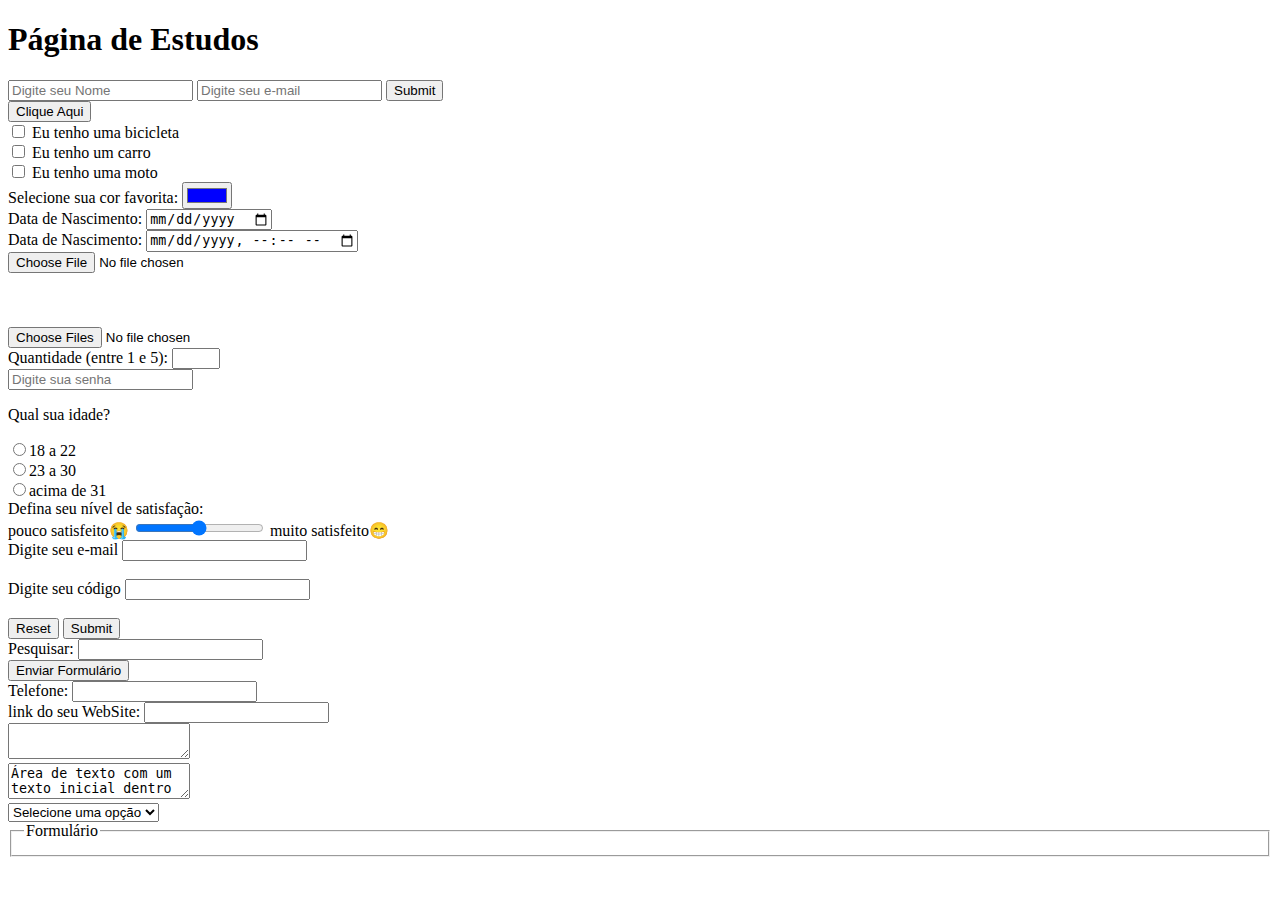
<file: index.html>
<!DOCTYPE html>
<html lang="pt-br">
<head>
    <meta charset="UTF-8">
    <meta name="viewport" content="width=device-width, initial-scale=1.0">
    <title> Formulários </title>
</head>
<body>
   <h1>Página de Estudos</h1> 
   <form metodos="get" action="envio_dados.php>">
       <input type="text" name="nome" placeholder="Digite seu Nome">
       <input type="e-mail" name="email" placeholder="Digite seu e-mail">
       <input type="submit" name="enviar" placeholder="Enviar">
   </form>

   <form>
       <input type="button" value="Clique Aqui" onclick="msg()">
   </form>

   <form>
       <input type="checkbox" name="vaiculo1" value="bicicleta">
       Eu tenho uma bicicleta<br>
       <input type="checkbox" name="veiculo2" value="carro">
       Eu tenho um carro<br>
       <input type="checkbox" name="veiculo3" value="moto">
       Eu tenho uma moto<br>
   </form>

   <form>
      Selecione sua cor favorita: <input type="color" name="favcor" value="#0000FF"> 
   </form>
    
   <form>
      Data de Nascimento: <input type="date" name="Nascimento">
   </form>
    
   <form>
      Data de Nascimento: <input type="datetime-local" name="bdaytime">
   </form>
     <!--Para permitir o envio de um único arquivo por vez-->

   <form>
    <input type="file" name="arquivo">
   </form>
   <br><br><br>
   <!--Para permitir seleção de multiplos arquivos-->

   <form>
    <input type="file" name="arquivos" multiple>
   </form>

   <form>
      Quantidade (entre 1 e 5): <input type="number" name="qtd" min="1" max="5">
   </form>

   <form>
      <input type="password" name="senha" placeholder="Digite sua senha">
   </form>

   <form>
     <p>Qual sua idade?</p>
     <input type="radio" name="idade" value="18_22">18 a 22<br>
     <input type="radio" name="idade" value="23_30">23 a 30<br>
     <input type="radio" name="idade" value="mais31">acima de 31<br>
   </form>

   <form>
     Defina seu nível de satisfação:<br>
     pouco satisfeito😭
     <input type="range" name="satisfaçao" min="0" max="10">
     muito satisfeito😁
   </form>

   <form>
      <label for="email">Digite seu e-mail</label>
      <input type="email" id="email" name="email"><br><br>
      <label for="pin">Digite seu código</label>
      <input type="text" id="pin" name="pin" maxlength="4"><br><br>
      <input type="reset" value="Reset">
      <input type="submit" value="Submit">
   </form>

   <form>
     Pesquisar: <input type="search" name="q">
   </form>

   <form>
     <input type="submit" value="Enviar Formulário">
   </form>

   <form>
     Telefone: <input type="tel" name="usetel">
   </form>

   <form>
     link do seu WebSite: <input type="url" name="webpage">
   </form>

   <form>
     <textarea></textarea>
     <br>
     <textarea>Área de texto com um texto inicial dentro </textarea>
   </form>

   <select name="lista" id="lista">
      <option>Selecione uma opção</option>
      <option>Macarrão</option>
      <option>Pizza</option>
      <option>Nhoque</option>
      <option>Canelone</option>
   </select>

   <fieldset>
      <legend>Formulário</legend>
   </fieldset> 
   
   <script>
      function msg(){
        alert("Você clicou no botão!")
      }
   </script>
</body>
</html>
</file>
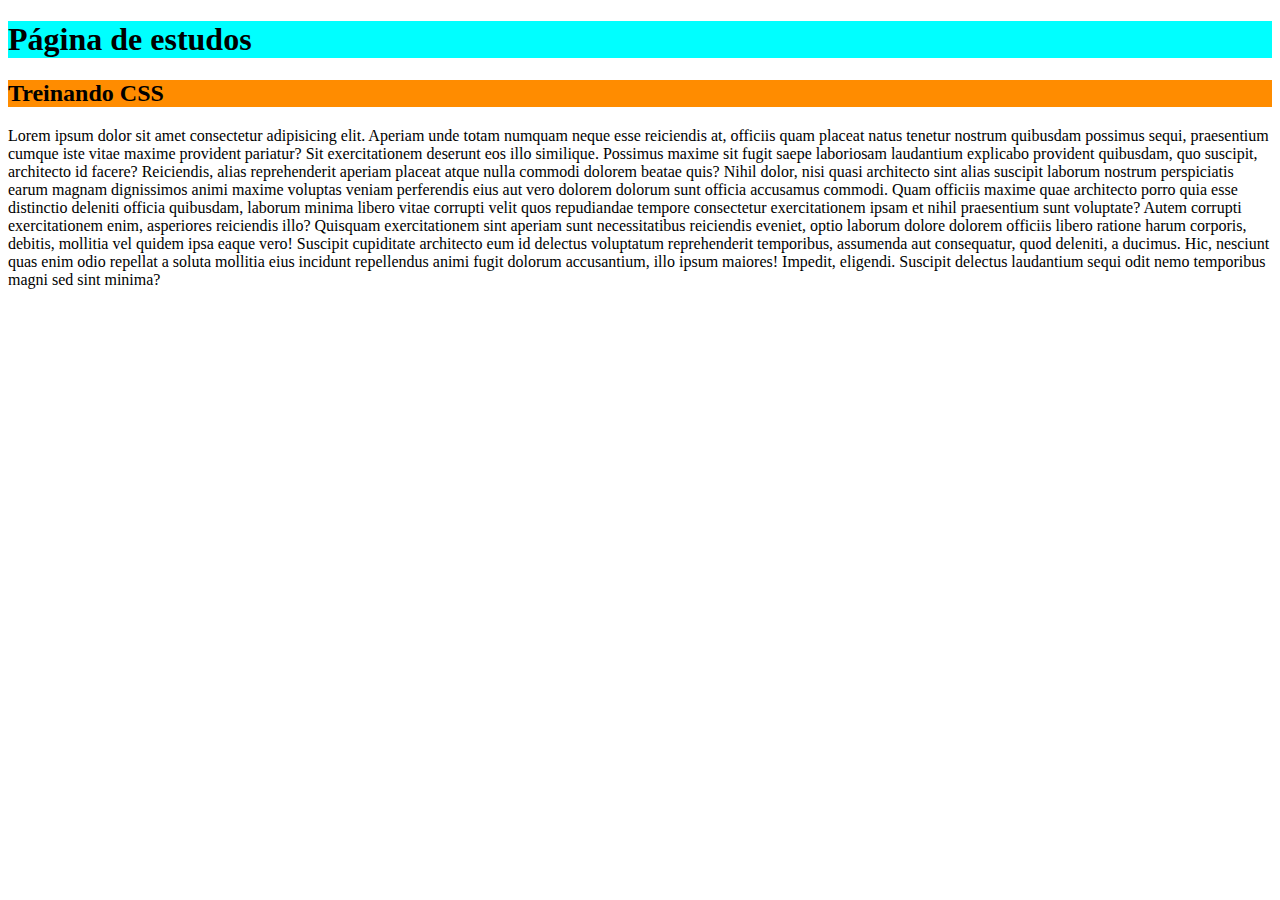
<file: exemplo_aula/index.html>
<!DOCTYPE html>
<html lang="pt-BR">
<head>
    <meta charset="UTF-8">
    <meta name="viewport" content="width=device-width, initial-scale=1.0">
    <title>Página de estudos CSS</title>
    <link rel="stylesheet" href="estilo.css">
</head>
<body>
    <h1>Página de estudos</h1>
    <h2>Treinando CSS</h2>
    <!-- lorem200 cria um texto -->
    <p>Lorem ipsum dolor sit amet consectetur adipisicing elit. Aperiam unde totam numquam neque esse reiciendis at, officiis quam placeat natus tenetur nostrum quibusdam possimus sequi, praesentium cumque iste vitae maxime provident pariatur? Sit exercitationem deserunt eos illo similique. Possimus maxime sit fugit saepe laboriosam laudantium explicabo provident quibusdam, quo suscipit, architecto id facere? Reiciendis, alias reprehenderit aperiam placeat atque nulla commodi dolorem beatae quis? Nihil dolor, nisi quasi architecto sint alias suscipit laborum nostrum perspiciatis earum magnam dignissimos animi maxime voluptas veniam perferendis eius aut vero dolorem dolorum sunt officia accusamus commodi. Quam officiis maxime quae architecto porro quia esse distinctio deleniti officia quibusdam, laborum minima libero vitae corrupti velit quos repudiandae tempore consectetur exercitationem ipsam et nihil praesentium sunt voluptate? Autem corrupti exercitationem enim, asperiores reiciendis illo? Quisquam exercitationem sint aperiam sunt necessitatibus reiciendis eveniet, optio laborum dolore dolorem officiis libero ratione harum corporis, debitis, mollitia vel quidem ipsa eaque vero! Suscipit cupiditate architecto eum id delectus voluptatum reprehenderit temporibus, assumenda aut consequatur, quod deleniti, a ducimus. Hic, nesciunt quas enim odio repellat a soluta mollitia eius incidunt repellendus animi fugit dolorum accusantium, illo ipsum maiores! Impedit, eligendi. Suscipit delectus laudantium sequi odit nemo temporibus magni sed sint minima?</p>

</body>
</html>
</file>
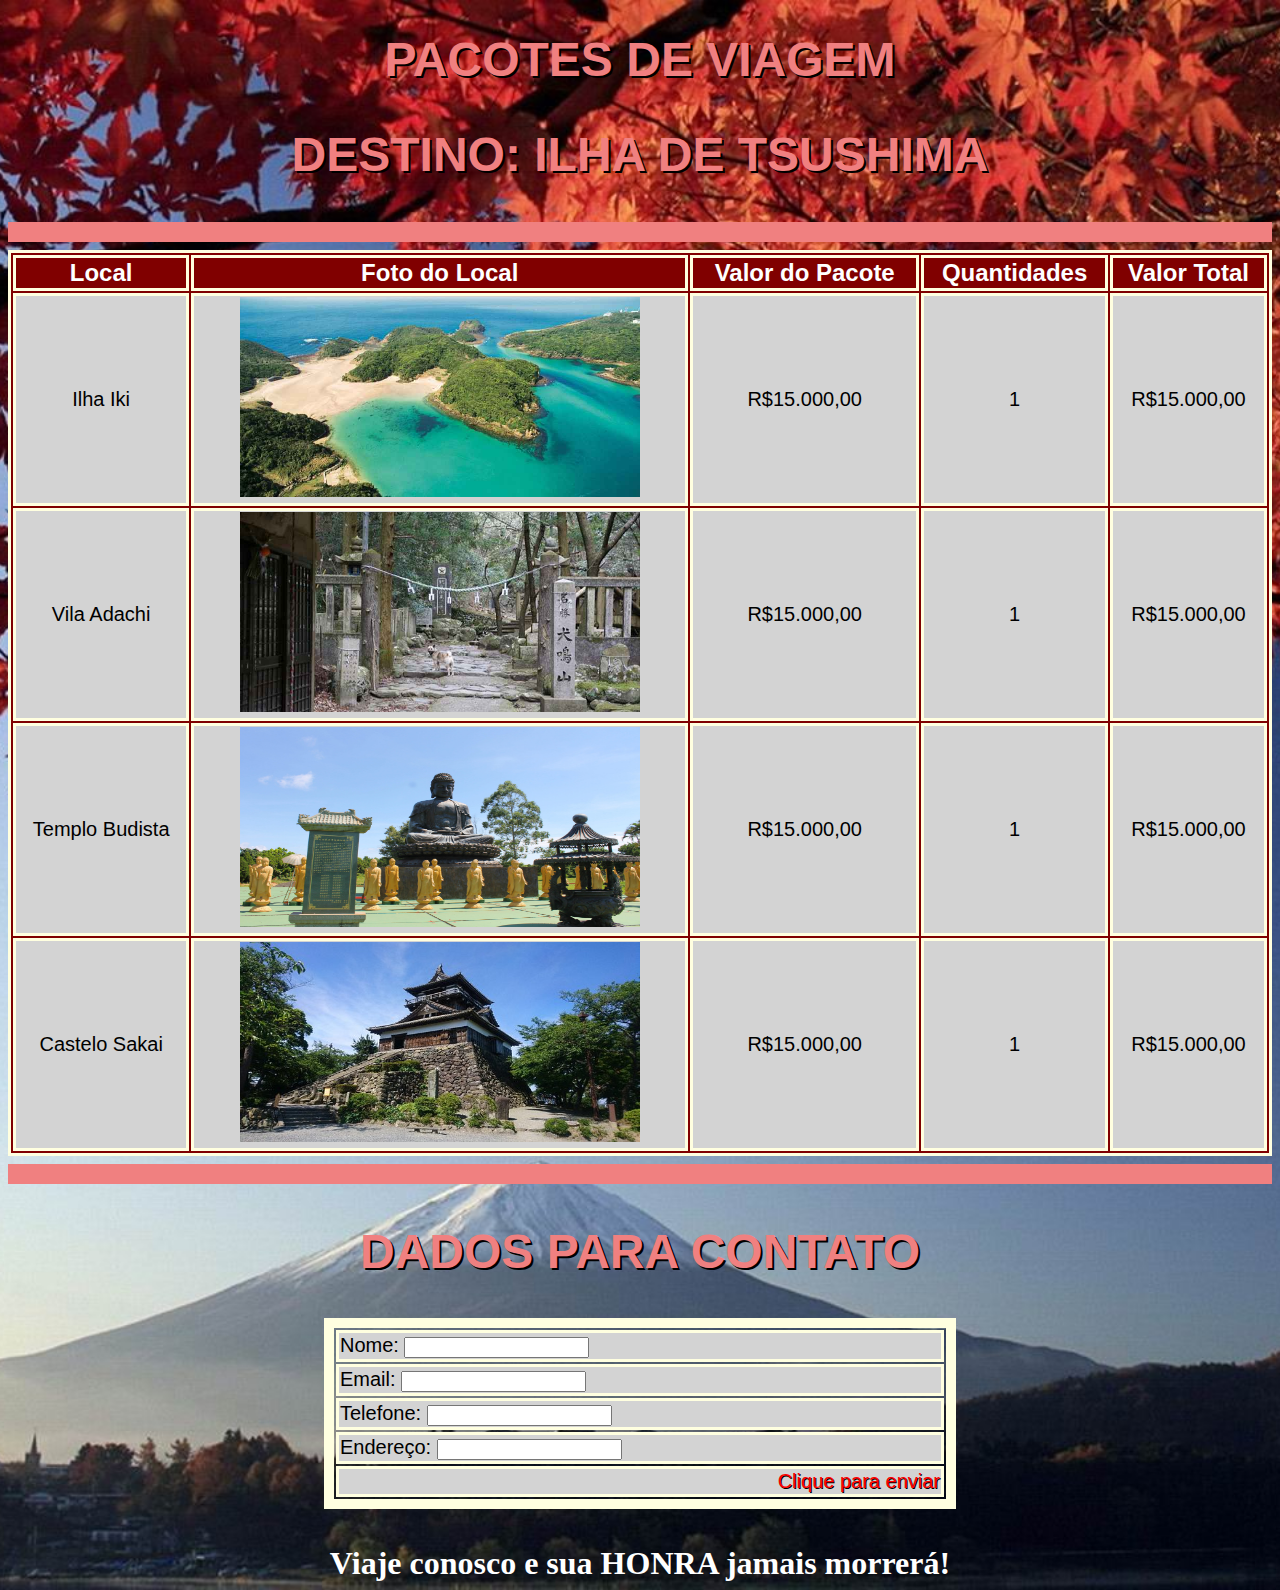
<file: pacote_de_viagens/index.html>
<!DOCTYPE html>
<html lang="pt-BR">
<head>
    <meta charset="UTF-8">
    <meta name="viewport" content="width=device-width, initial-scale=1.0">
    <title>Pacote de Viagens</title>
    <link rel="stylesheet" href="css/estilo.css">
</head>
<body>
   <h1>PACOTES DE VIAGEM</h1>
   <h2>DESTINO: ILHA DE TSUSHIMA</h2> 
   <hr>
   <table width="100%" id="tabela">
    <th>Local</th>
    <th>Foto do Local</th>
    <th>Valor do Pacote</th>
    <th>Quantidades</th>
    <th>Valor Total</th>
    <tr>
        <td>Ilha Iki</td>
        <td><img src="imagens/img01.jpg"></td>
        <td>R$15.000,00</td>
        <td>1</td>
        <td>R$15.000,00</td>
    </tr>

    <tr>
        <td>Vila Adachi</td>
        <td><img src="imagens/img02.jpg"></td>
        <td>R$15.000,00</td>
        <td>1</td>
        <td>R$15.000,00</td>
    </tr>

    <tr>
        <td>Templo Budista</td>
        <td><img src="imagens/img03.jpg"></td>
        <td>R$15.000,00</td>
        <td>1</td>
        <td>R$15.000,00</td>
    </tr>

    <tr>
        <td>Castelo Sakai</td>
        <td><img src="imagens/img04.jpg"></td>
        <td>R$15.000,00</td>
        <td>1</td>
        <td>R$15.000,00</td>
    </tr>
   </table>
   <hr>
   <h2>DADOS PARA CONTATO</h2>
   <table id="contato">
     <tr>
        <td>Nome: <input type="text" name="nome"></td>
     </tr>
     <tr>
        <td>Email: <input type="email" name="email"></td>
     </tr>
     <tr>
        <td>Telefone: <input type="tel" name="tel"></td>
     </tr>
        <td>Endereço: <input type="text" name="end"></td> 
     </tr>
     <tr>
        <td id="botao">Clique para enviar</td>
     </tr>
   </table>
   <br><br>
   <footer>Viaje conosco e sua HONRA jamais morrerá!</footer>
</body>
</html>
</file>
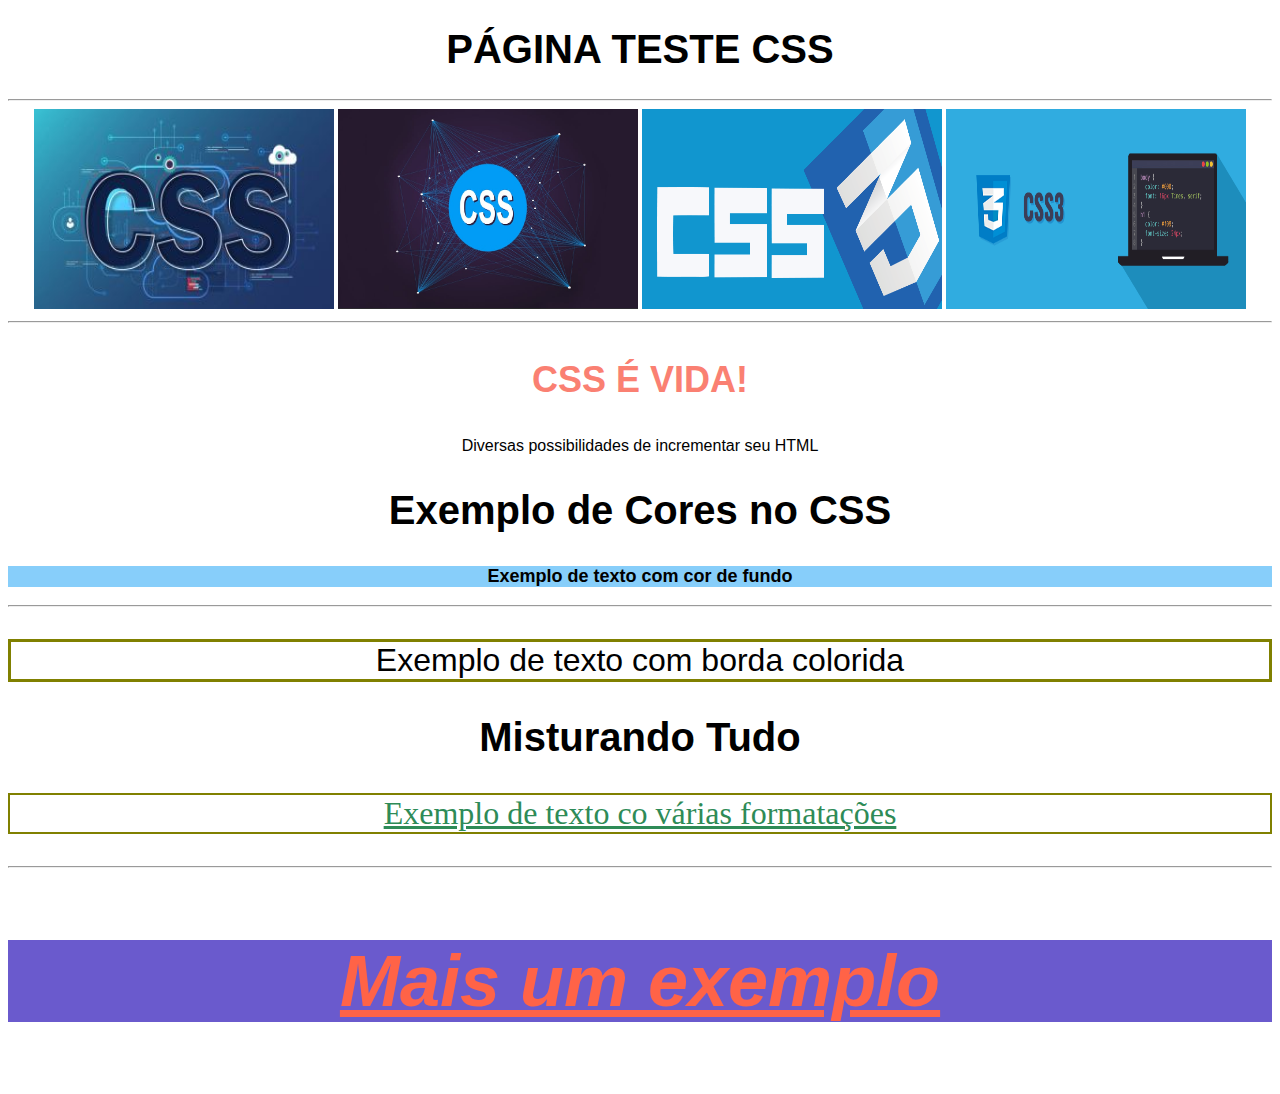
<file: css2.html>
<!DOCTYPE html>
<html lang="pt-BR">
<head>
    <meta charset="UTF-8">
    <meta name="viewport" content="width=device-width, initial-scale=1.0">
    <title>Página CSS Teste</title>
    <link rel="stylesheet" href="/css/estilo.css">
</head>
<body>
    <h1>PÁGINA TESTE CSS</h1> 
    <hr>
    <nav>
       <img src="/imagens/css01.jpg">
       <img src="/imagens/css02.jpg">
       <img src="/imagens/css03.png">
       <img src="/imagens/css04.png">
    </nav>
       <hr>
       <p id="css">CSS É VIDA!</p>
       <p>Diversas possibilidades de incrementar seu HTML</p>
       <h2>Exemplo de Cores no CSS</h2>
       <p id="fundo">Exemplo de texto com cor de fundo</p>
       <hr>
       <p id="borda">Exemplo de texto com borda colorida</p>
       <h2>Misturando Tudo</h2>
       <p id="mistura1">Exemplo de texto co  várias formatações</p>
       <hr>
       <p id="mistura2">Mais um exemplo</p>
</body>
</html>
</file>
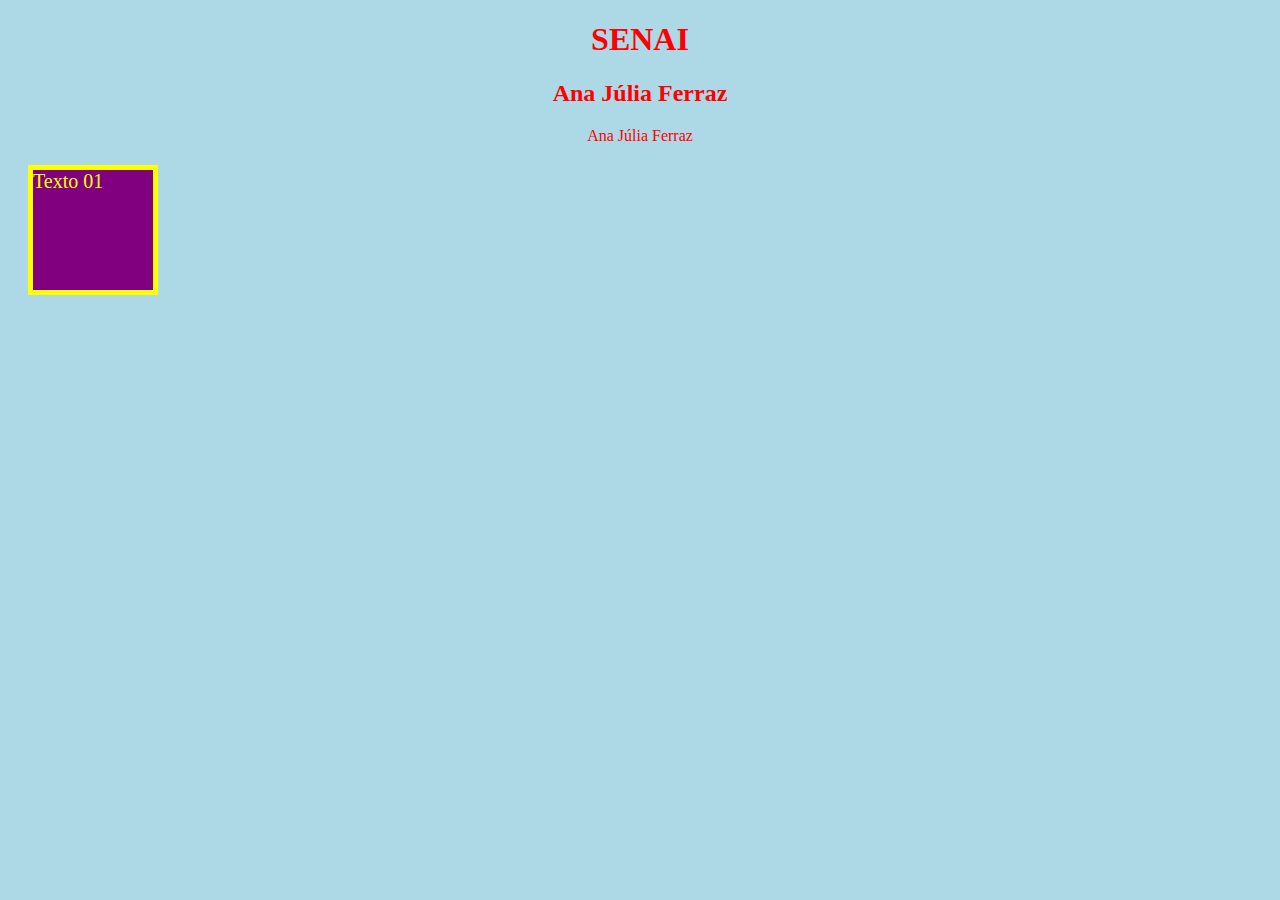
<file: estudos_css.html>
<!DOCTYPE html>
<html lang="pt-br">
<head>
    <meta charset="UTF-8">
    <meta name="viewport" content="width=device-width, initial-scale=1.0">
    <title>Estudos CSS</title>
    <!--w3schools site HTML para estudos-->
    <style>
        /* *{

        } */
        
        body{
            background-color: lightblue;
        }
        /* h1{
            color: white;
            text-align:center; 
        }
        p{
            font-size: 20px;
        } */
        
        h1, h2, p{
            text-align: center;
            color: red;
        }
        
        .centralizado{
            text-align: center;
            color: red;
        }

        #para1{
            background-color: purple;
            width: 120px;
            height: 120px;
            border: 5px solid yellow;
            margin: 20px;
            color: yellow;
            font-size: 20px;
        }
    </style>
</head>
<body>
    <h1>SENAI</h1>
    <h2>Ana Júlia Ferraz</h2>
    <p class="centralizado">Ana Júlia Ferraz</p>
    <div id="para1">
        Texto 01
    </div>
</body>
</html>
</file>
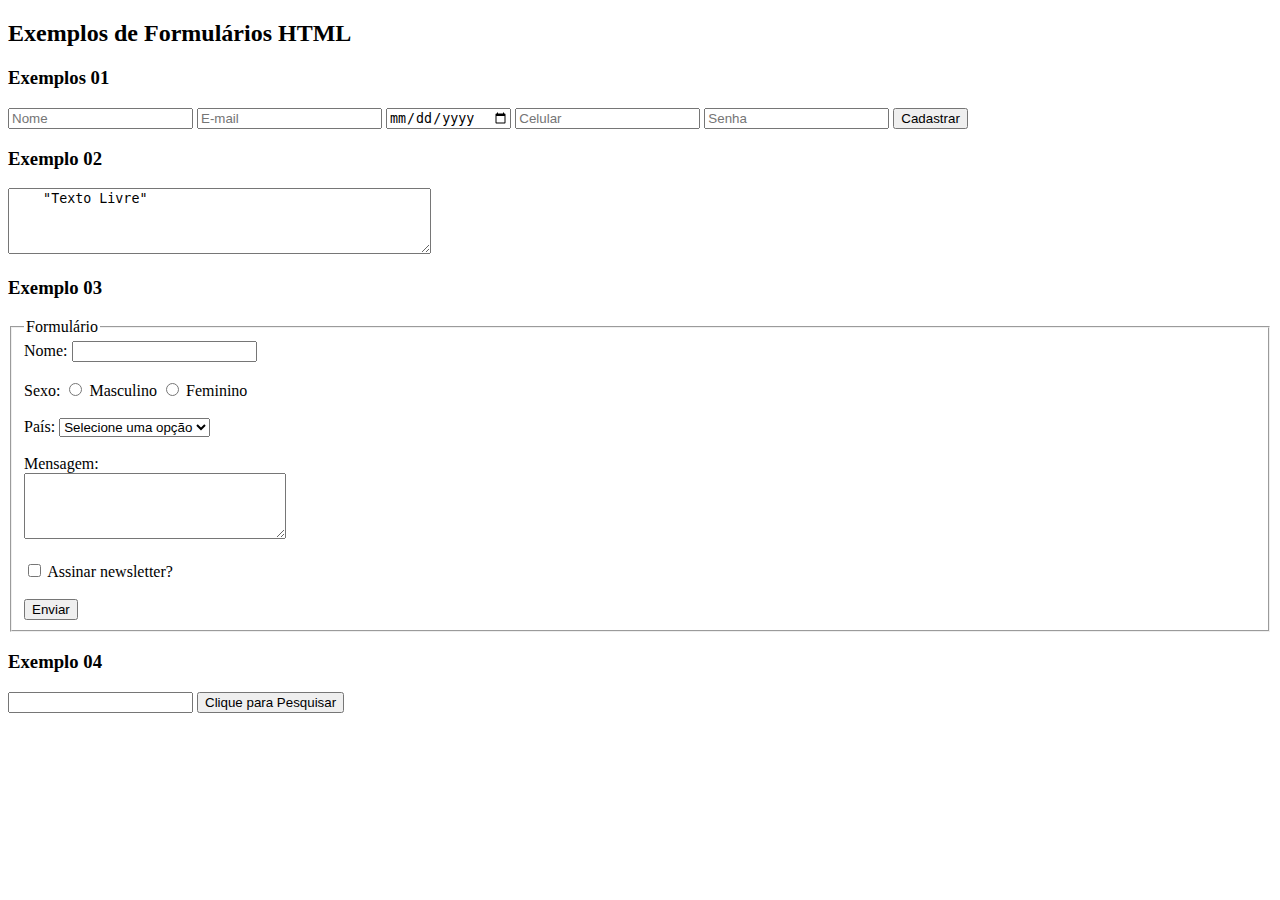
<file: formulario.html>
<!DOCTYPE html>
<html lang="pt-br">
<head>
    <meta charset="UTF-8">
    <meta name="viewport" content="width=device-width, initial-scale=1.0">
    <title>Formulários Prova</title>
</head>
<body>
  <h2>Exemplos de Formulários HTML</h2>  
  <h3>Exemplos 01</h3>
  <form>
     <input type="texte" placeholder="Nome" name="nome">
     <input type="e-mail" placeholder="E-mail" name="email">
     <input type="date" name="anivrsário">
     <input type="tel" placeholder="Celular" name="celular">
     <input type="password" name="senha" placeholder="Senha">
     <button type="submit">Cadastrar</button>
  </form>

  <h3>Exemplo 02</h3>
  <textarea rows="4" cols="50">
    "Texto Livre"
</textarea>

  <h3>Exemplo 03</h3>
  <form>
    <fieldset>
        <legend>Formulário</legend>
        <label for="name">Nome:</label>
        <input type="text" name="name"><br><br>
        <label for="sex">Sexo:</label>
        <input type="radio" name="sex" id="male" value="male">
        <label for="male">Masculino</label>
        <input type="radio" name="sex" id="female" value="female">
         <label for="female">Feminino</label><br><br>

         <label for="country">País:</label>
         <select name="country" id="country">
            <option>Selecione uma opção</option>
            <option>Brasil</option>
            <option>Argentina</option>
            <option>Coreia do Norte</option>
            <option>Japão</option>
         </select><br><br>

         <label for="message">Mensagem:</label><br>
         <textarea name="message" id="message" cols="30" rows="4"></textarea><br><br>
         <input type="checkbox" name="newsletter" id="newsletter">
         <label for="newsletter">Assinar newsletter?</label><br><br>
         <input type="submit" value="Enviar">
    </fieldset>

  </form>
  <!--targt="_blank abre uma outra pagina "-->
  <h3>Exemplo 04</h3>
  <form method="get" action="https://www.google.com/search" target="_blank">
      <input type="search" name="q">
      <input type="submit" value="Clique para Pesquisar">
  </form>
</body>
</html>
</file>
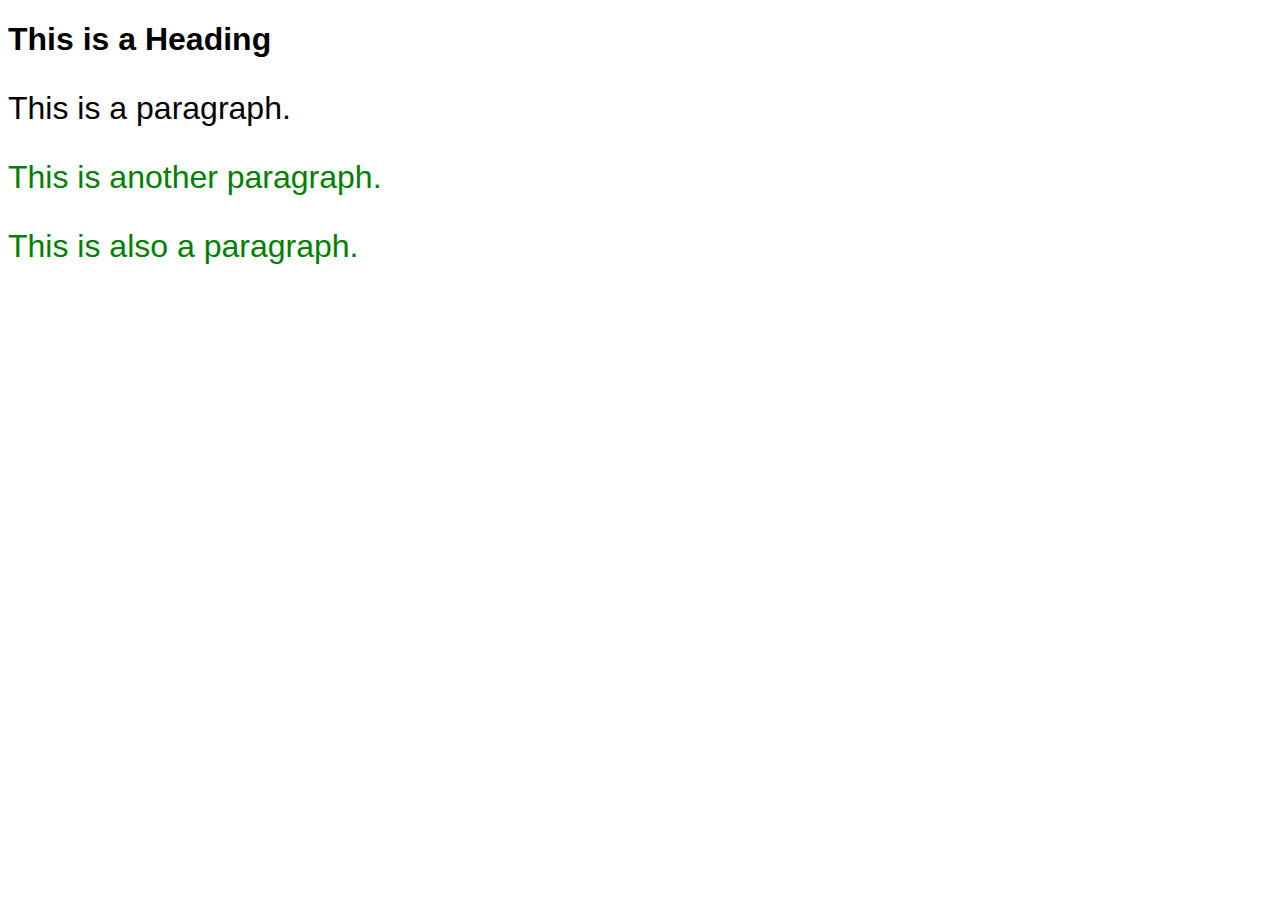
<file: index3.html>
<!DOCTYPE html>
<html lang="pt-br">
<head>
    <meta charset="UTF-8">
    <meta name="viewport" content="width=device-width, initial-scale=1.0">
    <title>ColorText</title>
    <style>
        .colortext{
            color: green;
        }
        h1, p{
            font-size: 32px;
            font-family: Arial;
        }
    </style>
</head>
<body>
    <h1>This is a Heading</h1>
    <p>This is a paragraph.</p>
    <p class="colortext">This is another paragraph.</p>
    <p class="colortext">This is also a paragraph.</p>
</body>
</html>
</file>
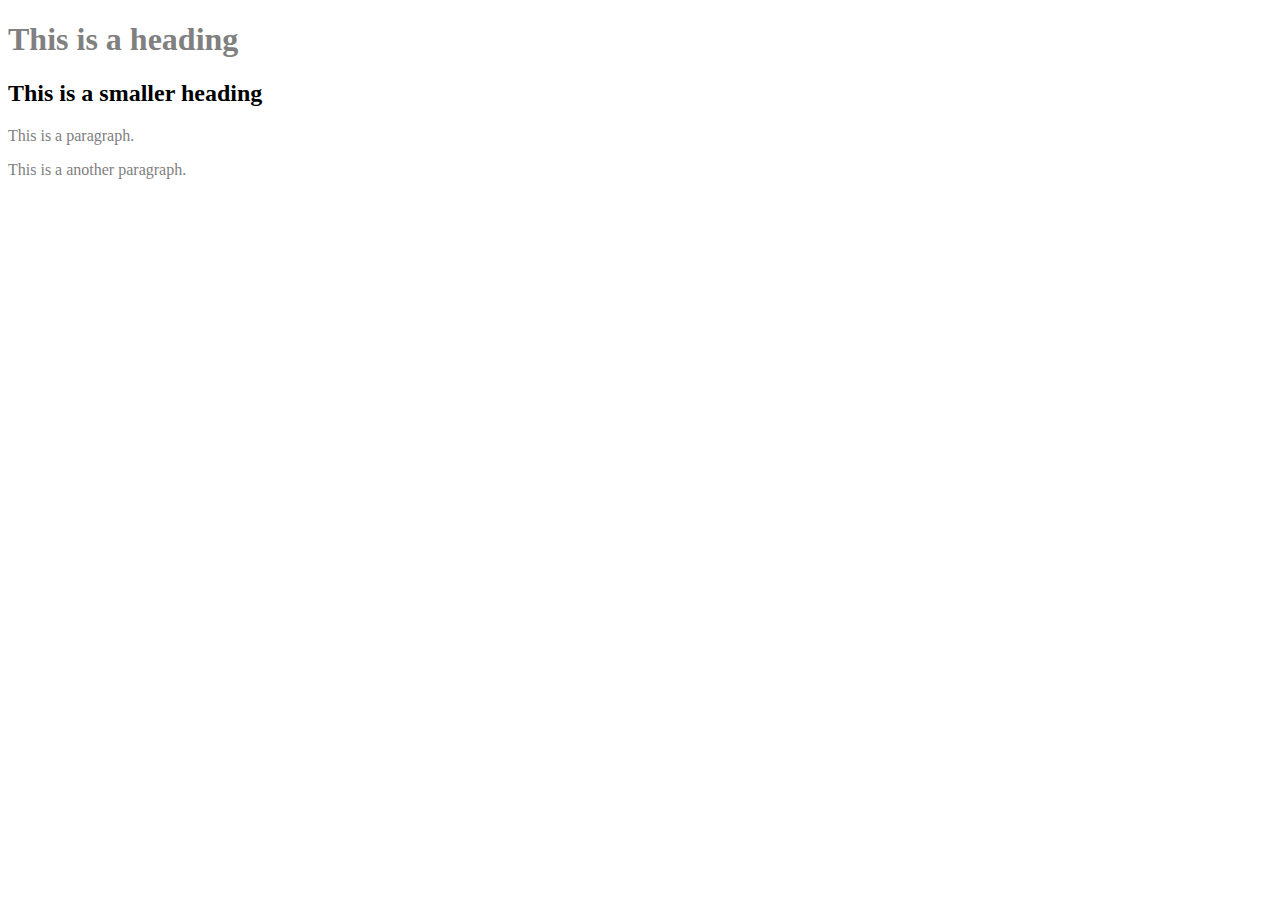
<file: index4.html>
<!DOCTYPE html>
<html lang="pt-br">
<head>
    <meta charset="UTF-8">
    <meta name="viewport" content="width=device-width, initial-scale=1.0">
    <title>Seletores</title>
    <style>
       h1, p{
        color: gray;
       }
    </style>
</head>
<body>
    <h1>This is a heading</h1>
    <h2>This is a smaller heading</h2>
    <p>This is a paragraph.</p>
    <p>This is a another paragraph.</p>
</body>
</html>
</file>
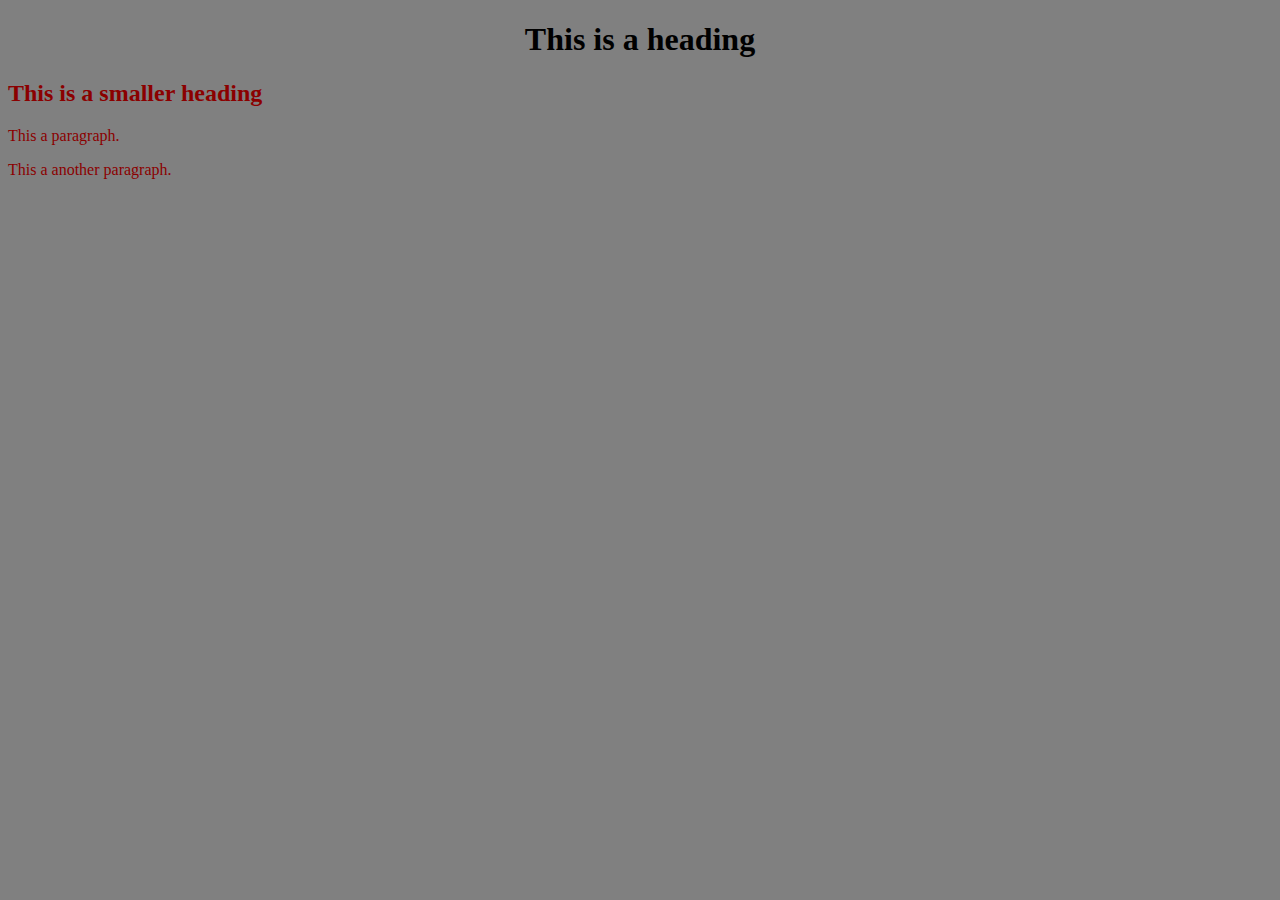
<file: index5.html>
<!DOCTYPE html>
<html lang="pt-br">
<head>
    <meta charset="UTF-8">
    <meta name="viewport" content="width=device-width, initial-scale=1.0">
    <title>Ana Júlia</title>
    <style>
       body{
        background-color: gray;
       }
       p, h2{
        color: darkred;
       }
       h1{
        text-align: center;
       }
    </style>
</head>
<body>
    <h1>This is a heading</h1>
    <h2>This is a smaller heading</h2>
    <p>This a paragraph.</p>
    <p>This a another paragraph.</p>
</body>
</html>
</file>
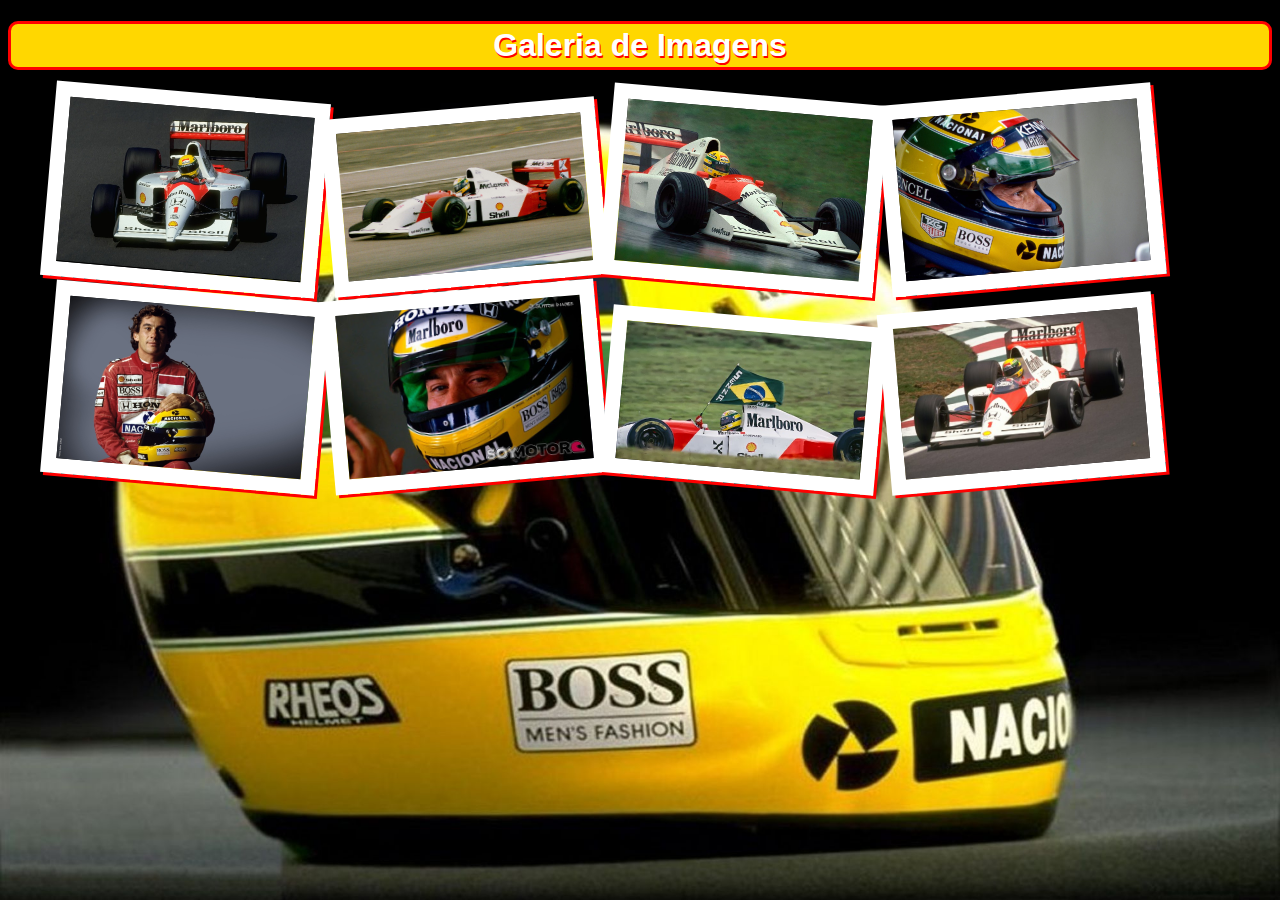
<file: galeria/galeria.html>
<!DOCTYPE html>
<html lang="pt-br">
<head>
    <meta charset="UTF-8">
    <meta name="viewport" content="width=device-width, initial-scale=1.0">
    <title>Galeria F1</title>
    <link rel="stylesheet" href="css/estilo.css">
</head>
<body>
    <h1>Galeria de Imagens</h1>
    <ul>
        <img class="imagem rotacao1" src="imagens/image1.jpg">
        <img class="imagem rotacao2" src="imagens/image2.jpg">
        <img class="imagem rotacao1" src="imagens/image3.jpg">
        <img class="imagem rotacao2" src="imagens/image4.jpg">
        <img class="imagem rotacao1" src="imagens/image5.jpg">
        <img class="imagem rotacao2" src="imagens/image6.jpg">
        <img class="imagem rotacao1" src="imagens/image7.jpg">
        <img class="imagem rotacao2" src="imagens/image8.jpg">
    </ul>
</body>
</html>
</file>
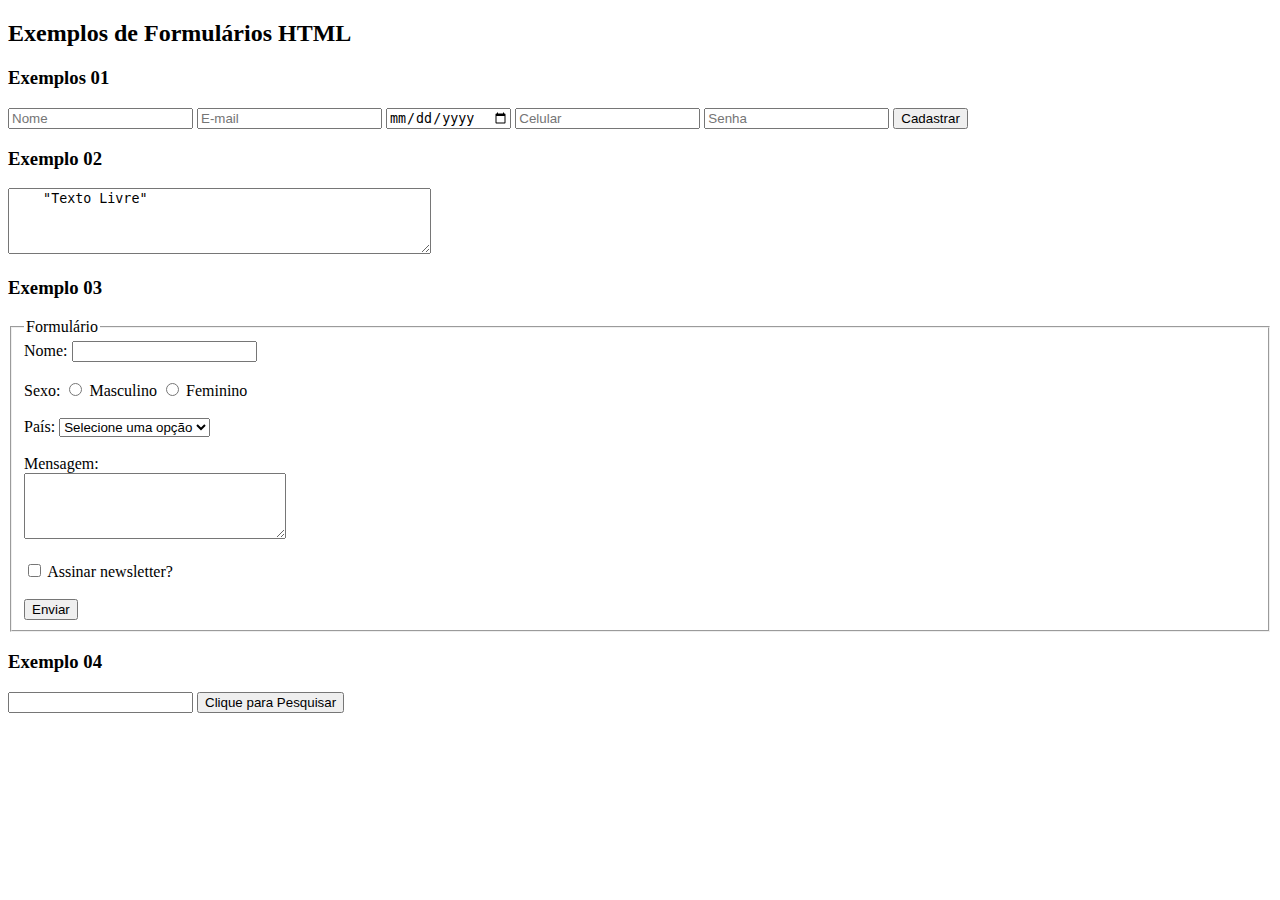
<file: media/formulario.html>
<!DOCTYPE html>
<html lang="pt-br">
<head>
    <meta charset="UTF-8">
    <meta name="viewport" content="width=device-width, initial-scale=1.0">
    <title>Formulários Prova</title>
</head>
<body>
  <h2>Exemplos de Formulários HTML</h2>  
  <h3>Exemplos 01</h3>
  <form>
     <input type="texte" placeholder="Nome" name="nome">
     <input type="e-mail" placeholder="E-mail" name="email">
     <input type="date" name="anivrsário">
     <input type="tel" placeholder="Celular" name="celular">
     <input type="password" name="senha" placeholder="Senha">
     <button type="submit">Cadastrar</button>
  </form>

  <h3>Exemplo 02</h3>
  <textarea rows="4" cols="50">
    "Texto Livre"
</textarea>

  <h3>Exemplo 03</h3>
  <form>
    <fieldset>
        <legend>Formulário</legend>
        <label for="name">Nome:</label>
        <input type="text" name="name"><br><br>
        <label for="sex">Sexo:</label>
        <input type="radio" name="sex" id="male" value="male">
        <label for="male">Masculino</label>
        <input type="radio" name="sex" id="female" value="female">
         <label for="female">Feminino</label><br><br>

         <label for="country">País:</label>
         <select name="country" id="country">
            <option>Selecione uma opção</option>
            <option>Brasil</option>
            <option>Argentina</option>
            <option>Coreia do Norte</option>
            <option>Japão</option>
         </select><br><br>

         <label for="message">Mensagem:</label><br>
         <textarea name="message" id="message" cols="30" rows="4"></textarea><br><br>
         <input type="checkbox" name="newsletter" id="newsletter">
         <label for="newsletter">Assinar newsletter?</label><br><br>
         <input type="submit" value="Enviar">
    </fieldset>
  </form>
  <h3>Exemplo 04</h3>
  <form method="get" action="https://www.google.com/search" target="_blank">
      <input type="search" name="q">
      <input type="submit" value="Clique para Pesquisar">
  </form>
</body>
</html>
</file>
<file: exemplo_aula/estilo.css>
h1{
 background-color: aqua;
}

h2{
    background-color: darkorange;
}
/* regra:
background-color
background-image
background-reapt
background-attachment
background-position */

body{
    background-image: url(https://sp.senai.br/images/senai.svg);
    /* background-repeat: repeat-x; */
    background-repeat: no-repeat; 
    background-position: right top;
    background-attachment: fixed;
}
</file>
<file: pacote_de_viagens/css/estilo.css>
body{
    background-image: url("../imagens/japao.jpg");
    background-repeat: no-repeat;
    background-position: top;
    background-size: cover;
    text-align: center;
}

img{
    width: 400px;
    height: 200px;
}

h1, h2{
    font-family: Arial, Helvetica, sans-serif;
    font-size: 48px;
    color:lightcoral ;
    text-shadow: black 2px 2px;
}

#contato{
    text-align: left;
    font-size: 30px;
    border-style:solid ;
    border-color:lightyellow ;
    border-width: 10px;
    width: 50%;
    margin: auto;
}

#tabela{
    border-style: solid;
    background-color: maroon;
    border-color: lightyellow;
    font-size: 24px;
    color: white;
}

th{
    border-style: solid;
    background-color: maroon;
    border-color: lightyellow;
    font-family: Arial, Helvetica, sans-serif;
    font-size: 24px;
    color: white;
}

td{
    border-style: solid;
    background-color: lightgrey;
    border-color: lightyellow;
    font-family: Arial, Helvetica, sans-serif;
    font-size: 20px;
    color: black;
}

#botao{
    color: red;
    text-shadow: black 1px 1px;
    text-align:right ;
}

hr{
    border: 10px solid lightcoral;
}

footer{
    font-family: cursive;
    font-size: xx-large;
    font-weight: bolder;
    color: white;
}
</file>
<file: css/estilo.css>
body{
  text-align: center;
}

p{
    font-family: Verdana, Geneva, Tahoma, sans-serif;
}

h1, h2{
    font-size: 40px;
    font-family: Verdana, Geneva, Tahoma, sans-serif;
}

img{
    width: 300px;
    height: 200px;
}

#css{
    font-size: 36px;
    color: salmon;
    font-weight: bold;
}

#fundo{
    background-color: lightskyblue;
    font-size: large;
    font-weight: bolder;
}

#borda{
    border: solid;
    border-color: olive;
    font-size: 32px;
}

#mistura1{
    border: 2px solid olive;
    font-size: 32px;
    color: seagreen;
    text-decoration: underline;
    font-family: Cambria, Cochin, Georgia, Times, 'Times New Roman', serif;
}

#mistura2{
    background-color: slateblue;
    font-size: 72px;
    font-weight: bolder;
    font-style: italic;
    border-color: olive;
    color: tomato;
    text-decoration: underline;
}
</file>
<file: galeria/css/estilo.css>
body{
   background-image: url(../imagens/capacete-ayrton-senna-senna.jpg);
   /* A imagem cobre toda a área vísivel do body, mesmo que precise cortar um pedacinho */
   background-size: cover;  
   /* Imagen vai ficar fixa */
   background-attachment: fixed;
}

h1{
    text-align: center;
    text-shadow: red 1px 2px;
    color: white;
    font-family: Verdana, Geneva, Tahoma, sans-serif;
    background-color: gold;
    border: red solid;
    border-radius: 10px;
    padding: 3px;
}

.imagem{
    border: 15px solid white;
    /* largura e altura em porcentagem do elemento pai */
    width: 20%;
    height: 20%;
    box-shadow: 3px 3px red;
    /* Deixa o elemento como referência para posicionar coisas dentro dele 
    e permite deslocamentos se precisar */
    position: relative;
    /* Qualquer mudança que pode ser animada (vai ser feita SUAVEMENTE) */
    transition: linear 0.25s;
}

.rotacao1{
    /* Gira o elemento a 5 graus no sentido horário */
    transform: rotate(5deg);
}

.rotacao2{
    /* Gira -5 graus no sentido anti horário */
    transform: rotate(-5deg);
}

.imagem:hover{
    /* Ele desfaz qualquer reotação (volta pra posição reta (estática)) e aumenta o 
    zoom em 1,5x o tamanho  */
    transform: rotate(0deg) scale(1.5);
}
</file>
